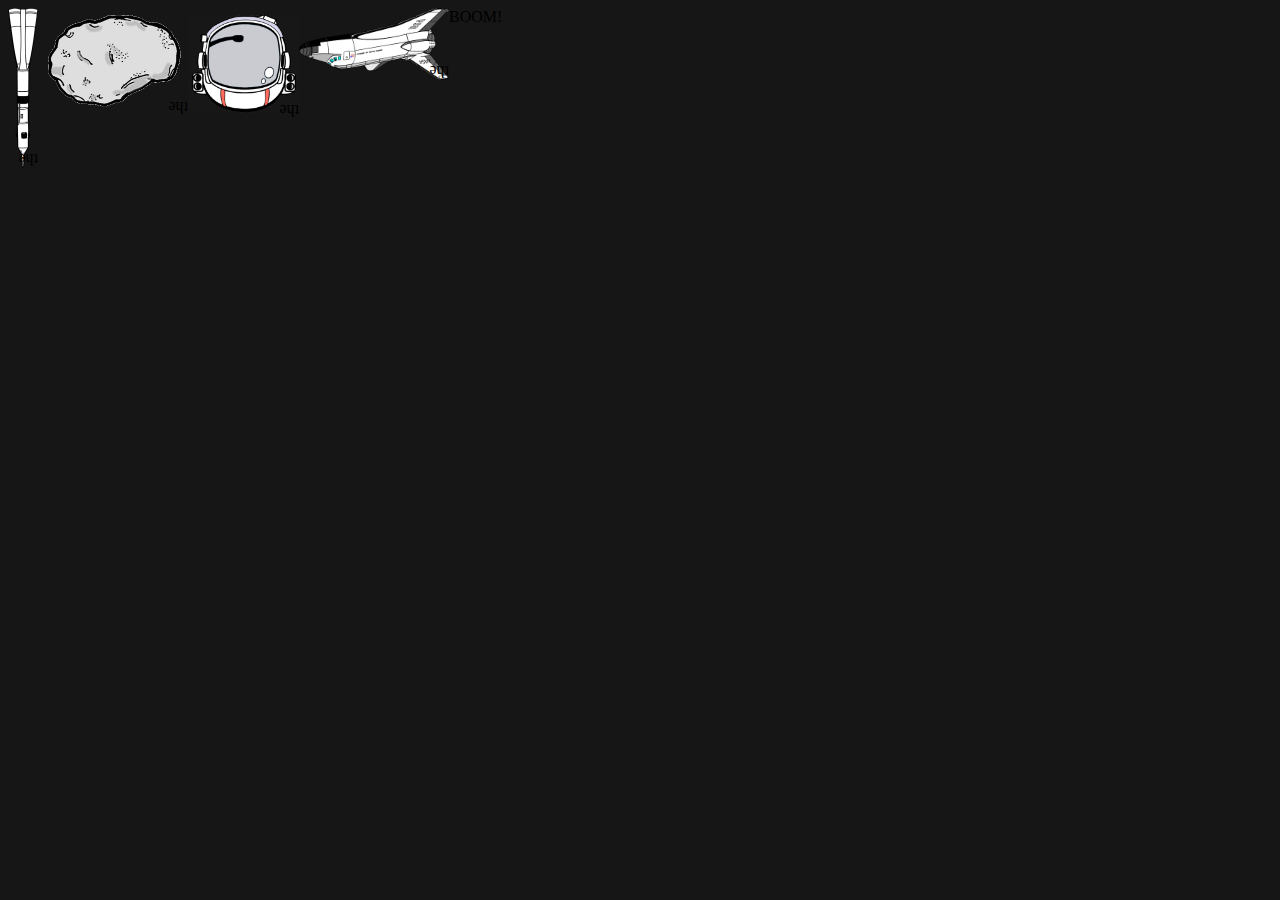
<file: templates/space.html>
<!DOCTYPE html>
<html>
<head>
  <title>NASounds</title>
  <script src="https://ajax.googleapis.com/ajax/libs/jquery/1.12.0/jquery.min.js"></script>
  <link rel="stylesheet" href="/../static/css/style.css">
</head>
<body>
  <!-- Create audio elements from download links sent from server -->
  BOOM!
  <div class="showrocket" style="transform: rotate(180deg);">the</div>
  <div class="showasteroid" style="transform: rotate(180deg);">the</div>
  <div class="showcosmonaut" style="transform: rotate(180deg);">the</div>
  <div class="showshuttle" style="transform: rotate(180deg);">the</div>
</body>
</html>
</file>
<file: static/css/style.css>
body {
  background-color: #161616;
}

/* Clipart */
.showrocket {
  float: left;
  width: 30px;
  height: 160px;
  animation: appear 4s;
  background-image: url("/static/soyuz.png");
  background-size: 30px 160px;
}
.showasteroid {
  float: left;
  width: 150px;
  height: 108px;
  animation: appear 4s;
  background-image: url("/static/asteroid.jpg");
  background-size: 150px 108px;
}
.showcosmonaut {
  float: left;
  width: 111px;
  height: 111px;
  animation: appear 4s;
  background-image: url("/static/cosmonaut.png");
  background-size: 111px 111px;
}
.showshuttle {
  float: left;
  width: 150px;
  height: 72px;
  animation: appear 4s;
  background-image: url("/static/shuttle.png");
  background-size: 150px 72px;
}

/* Animations */
@keyframes appear {
  from {
    transform-origin: center;
    transform: rotate3d(0, 0, 1, -200deg);
    opacity: 0;
  }
  to {
    transform-origin: center;
    transform: none;
    opacity: 1;
  }
}

.appear {
  animation-name: appear;
}
</file>
